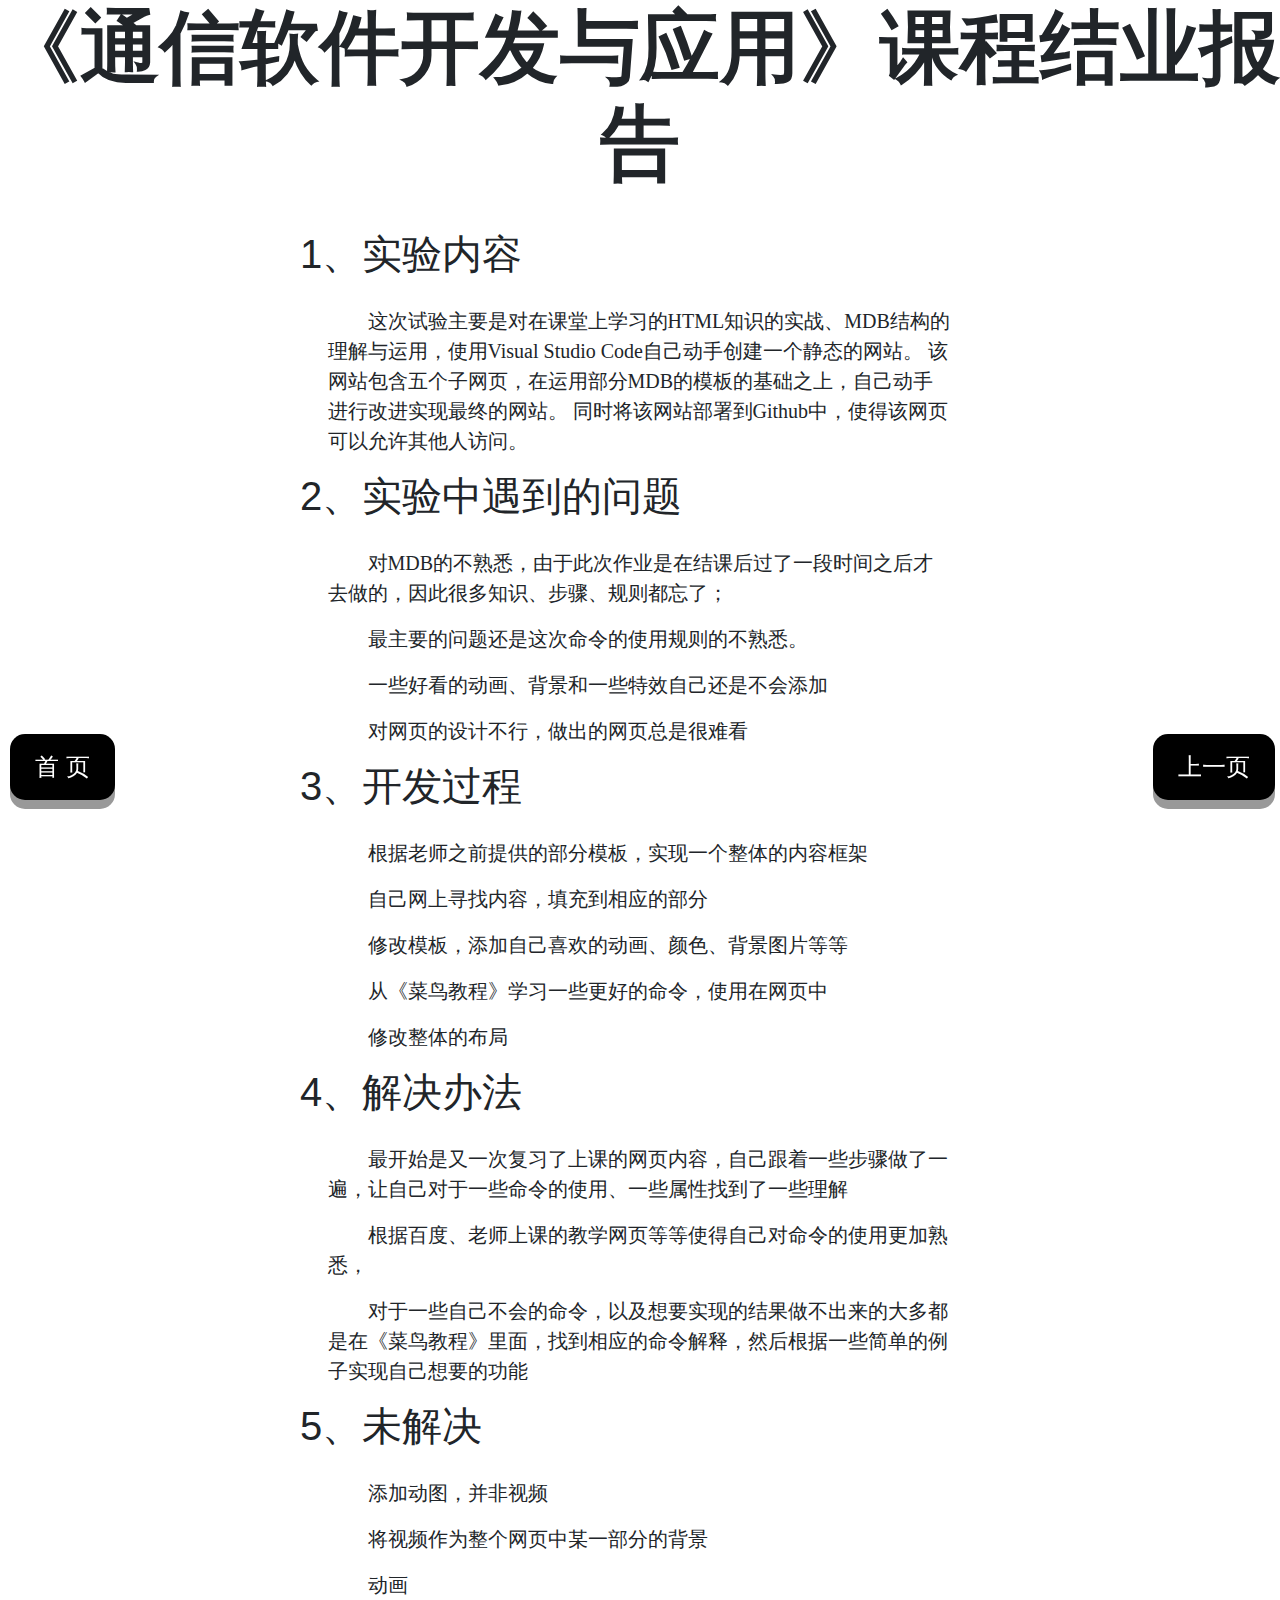
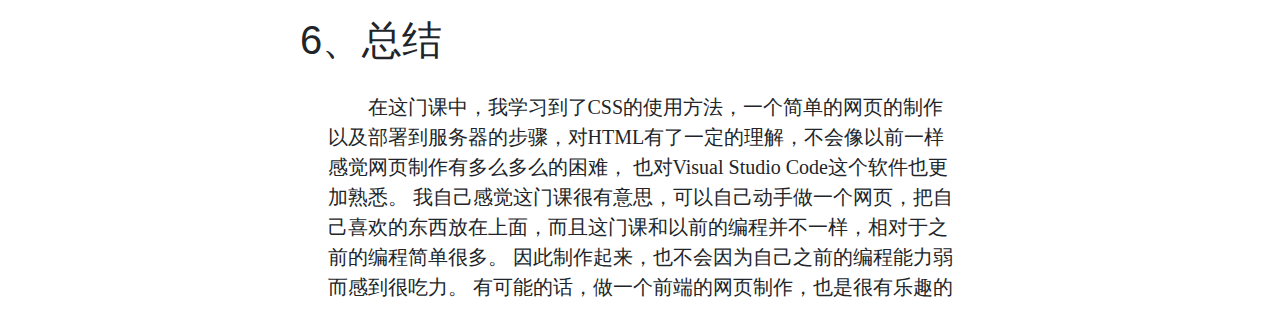
<file: six.html>
<!DOCTYPE html>
<html>

<head>
    <meta charset="UTF-8">
    <meta name="viewport" content="width=device-width, initial-scale=1, shrink-to-fit=no">
    <meta http-equiv="x-ua-compatible" content="ie=edge">
    <title>请回答1988</title>
    <!-- MDB icon -->
    <link rel="icon" href="img/bitbug_favicon.ico" type="image/x-icon">

    <!-- Font Awesome -->
    <link rel="stylesheet" href="https://use.fontawesome.com/releases/v5.11.2/css/all.css">
    <!-- Bootstrap core CSS -->
    <link rel="stylesheet" href="css/bootstrap.min.css">
    <!-- Material Design Bootstrap -->
    <link rel="stylesheet" href="css/mdb.min.css">

    <!-- Your custom styles (optional) -->
    <link rel="stylesheet" href="css/style.css">

    <style>
        .button {
            display: inline-block;
            padding: 15px 25px;
            font-size: 24px;
            cursor: pointer;
            text-align: center;
            text-decoration: none;
            outline: none;
            color:white;
            background-color:black;
            border: none;
            border-radius: 15px;
            box-shadow: 0 9px rgb(153, 153, 153);
        }

        .button:hover {
            background-color:cyan
        }

        .button:active {
            background-color:white;
            box-shadow: 0 5px white;
            transform: translateY(4px);
        }

        button.pos_fixed {
            position: fixed;
            bottom:100px;
            right: 5px;
        }
        button.pos_fixedl {
            position: fixed;
            bottom: 100px;
            left:10px;
        }
    </style>
</head>

<body>
    <main>
        <h2 style="text-align: center; font-weight: 600; font-size: 80px;">《通信软件开发与应用》课程结业报告</h2>

        <h1 style="padding-left: 300px; padding-top:30px;">1、实验内容</h1>
        <div class="row" style="padding-top: 20px;">
            <div class="col-md-3">
            </div>
            <div class=" col-md-6">
                <p
                    style=" font-size: 20px; text-indent: 40px; font-family:Cambria, Cochin, Georgia, Times, 'Times New Roman', serif;">
                    这次试验主要是对在课堂上学习的HTML知识的实战、MDB结构的理解与运用，使用Visual Studio
                    Code自己动手创建一个静态的网站。
                    该网站包含五个子网页，在运用部分MDB的模板的基础之上，自己动手进行改进实现最终的网站。
                    同时将该网站部署到Github中，使得该网页可以允许其他人访问。</p>
            </div>
        </div>

        <h1 style="padding-left: 300px;">2、实验中遇到的问题</h1>
        <div class="row" style="padding-top: 20px;">
            <div class="col-md-3">
            </div>
            <div class=" col-md-6">
                <ul class="navbar-nav mr-auto"
                    style=" font-size: 20px; text-indent: 40px; font-family:Cambria, Cochin, Georgia, Times, 'Times New Roman', serif;">
                    <li class="nav-item ">
                        <p>对MDB的不熟悉，由于此次作业是在结课后过了一段时间之后才去做的，因此很多知识、步骤、规则都忘了；</p>
                    </li>
                    <li class="nav-item">
                        <p>最主要的问题还是这次命令的使用规则的不熟悉。</p>
                    </li>
                    <li class="nav-item">
                        <p>一些好看的动画、背景和一些特效自己还是不会添加</p>
                    </li>
                    <li class="nav-item">
                        <p>对网页的设计不行，做出的网页总是很难看</p>
                    </li>
                </ul>
            </div>
        </div>

        <h1 style="padding-left: 300px;">3、开发过程</h1>
        <div class="row" style="padding-top: 20px;">
            <div class="col-md-3">
            </div>
            <div class=" col-md-6"
                style=" font-size: 20px; text-indent: 40px; font-family:Cambria, Cochin, Georgia, Times, 'Times New Roman', serif;">
                <ul class="navbar-nav mr-auto">
                    <li class="nav-item ">
                        <p>根据老师之前提供的部分模板，实现一个整体的内容框架</p>
                    </li>
                    <li class="nav-item">
                        <p>自己网上寻找内容，填充到相应的部分</p>
                    </li>
                    <li class="nav-item">
                        <p>修改模板，添加自己喜欢的动画、颜色、背景图片等等</p>
                    </li>
                    <li class="nav-item">
                        <p>从《菜鸟教程》学习一些更好的命令，使用在网页中</p>
                    </li>
                    <li class="nav-item">
                        <p>修改整体的布局</p>
                    </li>

                </ul>
            </div>
        </div>

        <h1 style="padding-left: 300px;">4、解决办法</h1>
        <div class="row" style="padding-top: 20px;">
            <div class="col-md-3">
            </div>
            <div class=" col-md-6">
                <ul class="navbar-nav mr-auto"
                    style=" font-size: 20px; text-indent: 40px; font-family:Cambria, Cochin, Georgia, Times, 'Times New Roman', serif;">
                    <li class="nav-item ">
                        <p>最开始是又一次复习了上课的网页内容，自己跟着一些步骤做了一遍，让自己对于一些命令的使用、一些属性找到了一些理解</p>
                    </li>
                    <li class="nav-item">
                        <p>根据百度、老师上课的教学网页等等使得自己对命令的使用更加熟悉，</p>
                    </li>
                    <li class="nav-item">
                        <p>对于一些自己不会的命令，以及想要实现的结果做不出来的大多都是在《菜鸟教程》里面，找到相应的命令解释，然后根据一些简单的例子实现自己想要的功能</p>
                    </li>
                </ul>
            </div>
        </div>

        <h1 style="padding-left: 300px;">5、未解决</h1>
        <div class="row"
            style="padding-top: 20px;  font-size: 20px; text-indent: 40px; font-family:Cambria, Cochin, Georgia, Times, 'Times New Roman', serif;">
            <div class="col-md-3">
            </div>
            <div class=" col-md-6">
                <ul class="navbar-nav mr-auto">
                    <li class="nav-item ">
                        <p>添加动图，并非视频</p>
                    </li>
                    <li class="nav-item">
                        <p>将视频作为整个网页中某一部分的背景</p>
                    </li>
                    <li class="nav-item">
                        <p>动画</p>
                    </li>
                </ul>
            </div>
        </div>

        <h1 style="padding-left: 300px;">6、总结</h1>
        <div class="row"
            style="padding-top: 20px; font-size: 20px; text-indent: 40px; font-family:Cambria, Cochin, Georgia, Times, 'Times New Roman', serif;">
            <div class="col-md-3">
            </div>
            <div class=" col-md-6">
                <p>在这门课中，我学习到了CSS的使用方法，一个简单的网页的制作以及部署到服务器的步骤，对HTML有了一定的理解，不会像以前一样感觉网页制作有多么多么的困难，
                    也对Visual Studio Code这个软件也更加熟悉。
                    我自己感觉这门课很有意思，可以自己动手做一个网页，把自己喜欢的东西放在上面，而且这门课和以前的编程并不一样，相对于之前的编程简单很多。
                    因此制作起来，也不会因为自己之前的编程能力弱而感到很吃力。
                    有可能的话，做一个前端的网页制作，也是很有乐趣的</p>
            </div>
        </div>

        <a href="third.html">
            <button class="button pos_fixed">上一页</button>
        </a>
        <a href="index.html">
            <button class="button pos_fixedl">首 页</button>
        </a>
    </main>
</file>
<file: css/style.css>
/* Required for full background image */
html,
body,
header,
.view {
  height: 100%;
}

@media (max-width: 740px) {
  html,
  body,
  header,
  .view {
    height: 100vh;
  }
}

.top-nav-collapse {
  background-color: #563e91 !important;
}

.navbar:not(.top-nav-collapse) {
  background: transparent !important;
}

@media (max-width: 991px) {
  .navbar:not(.top-nav-collapse) {
    background: #563e91 !important;
  }
}

.rgba-gradient {
  background: -moz-linear-gradient(45deg, rgba(213, 15, 61, 0.6), rgba(13, 17, 198, 0.69) 100%);
  background: -webkit-linear-gradient(45deg, rgba(213, 15, 61, 0.6), rgba(13, 17, 198, 0.69) 100%);
  background: linear-gradient(to 45deg, rgba(213, 15, 61, 0.6), rgba(13, 17, 198, 0.69) 100%);
}
.font-face
{
	font-family: myFirstFont;
	src: url(sansation_bold.woff);
	font-weight:bold;
}
.rgba {
    background: -moz-linear-gradient(45deg, rgba(214, 221, 119, 0.6), rgba(241, 131, 232, 0.69) 100%);
    background: -webkit-linear-gradient(45deg, rgba(238, 247, 159, 0.6), rgba(238, 156, 224, 0.69) 100%);
    background: linear-gradient(to 45deg, rgba(221, 235, 143, 0.6), rgba(232, 160, 247, 0.69) 100%);
  }
  .ziti
  {
    font-size: 20px;
  }
.top
{
  padding-top: 15px;
}
/* Required for full background image */
html,
body,
header,
.view {
  height: 100%;
}

@media (max-width: 740px) {
  html,
  body,
  header,
  .view {
    height: 100vh;
  }
}

.top-nav-collapse ,.page-footer{
  background-color: #563e91 !important;
}

.navbar:not(.top-nav-collapse) {
  background: transparent !important;
}

@media (max-width: 991px) {
  .navbar:not(.top-nav-collapse) {
    background: #563e91 !important;
  }
}

.rgba-gradient {
  background: rgba(35, 7, 77, 0.6);  /* fallback for old browsers */
  background: -webkit-linear-gradient(to right, rgba(204, 83, 51, 0.6), rgba(35, 7, 77, 0.6));  /* Chrome 10-25, Safari 5.1-6 */
  background: linear-gradient(to right, rgba(204, 83, 51, 0.6), rgba(35, 7, 77, 0.6)); /* W3C, IE 10+/ Edge, Firefox 16+, Chrome 26+, Opera 12+, Safari 7+ */
}

.streak.streak-photo {
  background-attachment: fixed;
}
.rgba-gradient1 {
  background: -moz-linear-gradient(45deg, rgba(161, 42, 70, 0.6), rgba(40, 41, 109, 0.69) 100%);
  background: -webkit-linear-gradient(45deg, rgba(129, 33, 56, 0.6), rgba(34, 36, 134, 0.69) 100%);
  background: linear-gradient(to 45deg, rgba(153, 28, 57, 0.6), rgba(34, 36, 198, 0.69) 100%);
}
.text-color
{
  color: rgb(255, 0, 0);
}
.rgba-gradient2 {
  background: -moz-linear-gradient(90deg, rgba(203, 238, 6, 0.6), rgba(105, 222, 238, 0.69) 100%);
  background: -webkit-linear-gradient(90deg, rgba(227, 252, 8, 0.6), rgba(133, 208, 243, 0.69) 100%);
  background: linear-gradient(to 90deg, rgba(219, 243, 6, 0.6), rgba(108, 220, 235, 0.69) 100%);
}
.top-nav-collapse ,.page-footer{
  background-color: #913e7c !important;
}
.z{
  font-size: 14px;
  }
  
  .b{
      font-size: 25px;
  }
  html,
  body,
  header,
  #intro {
      height: 100%;
  }
  
  #intro {
      background: url("../img/1.jpg")no-repeat center center fixed;
      -webkit-background-size: cover; /* 针对Chrome, Safari, Edge等浏览器 */
      -moz-background-size: cover;    /* 针对Firefox浏览器 */
      -o-background-size: cover;      /* 针对Operallq */
      background-size: cover;         /* 通用 */
  }
  .top-nav-collapse {
      background-color: #0cb8ec;
    }
    .rgba-gradient {
      background: -moz-linear-gradient(45deg, rgba(172, 59, 19, 0.904),rgba(198, 96, 13, 0.69) 100%);
      background: -webkit-linear-gradient(45deg, rgba(116, 8, 67, 0.6), rgba(151, 221, 39, 0.69) 100%);
      background: linear-gradient(to 45deg, rgba(35, 15, 213, 0.6), rgba(13, 155, 198, 0.69) 100%);
    }
    .streak.streak-photo {
      background-attachment: fixed;
    }
    .bjimg {
      position: fixed;
      top: 0;
      left: 0;
      width: 100%;
      height: 100%;
      z-index: -10;
      object-fit:inherit;
     
    }
    *{
      margin: 0;
      padding: 0;
  }
  

  
  #x1{background-image: url("../img/德善.jpg");}
  #x2{background-image: url("../img/金正焕.jpg");}
  #x3{background-image: url("../img/崔泽.jpg");}
  #x4{background-image: url("../img/成宝拉.jpg");}
  #x5{background-image: url("../img/善于.jpg");}
  
  
  .main{
      height: 100%;
      width: 100%;
  }
  
  .one{
      height: 600px; /*Here should be 100% value but it doesn't work and i know why*/
      width: 90%;
      float: left;
      overflow: hidden;
      position: relative;
      background-position: center;    
  }
  
  img.menuImg{
      position: absolute;
      left: 50%;
      transform: translateX(-50%);
  }
  
  /*cards*/
  .title
  {
      padding: 30px 0;
      text-align: center;
      font-family: "Arial", sans-serif;
      font-size: 40px;
      background-color: rgba(0,0,0,0.6);
      color: #fff;
  }
  
  .info
  {
      position: absolute;
      bottom: 0;
      background-color: rgba(0,0,0,0.6);
      color: #fff;
      padding: 50px 30px 0px;
      font-family: "Arial", sans-serif;
  }
  
  .infoTitle
  {
      font-size: 20px;
      padding: 30px 0;
  }
  
  .infoText
  {
      font-size: 16px;
  }
  
  .more
  {
      padding: 30px 0 10px;
      text-align: center;
      cursor: pointer;
  }
  




  .container span {
    display: inline-block;
    color: purple;
    font-weight: bold;
    text-transform: uppercase;
    font-size: 40px;
    animation: side-slide 6s forwards infinite; 
      animation-iteration-count: 2;
    transform: translateX(-100vw) scale(0);
    filter: opacity(0);
    animation-delay: calc((var(--n) - 1) * 0.1s);
 
  }
  
  @keyframes side-slide {
    15%, 20% {
      transform: translateX(0.5em) scale(1);
      color: purple;
    }
  
    24% {
      transform: translateX(0) scale(1.2);
      color: cyan;
    }
  
    25%, 75% {
      transform: translateX(0) scale(1);
      filter: opacity(1);
      color: purple;
    }
  
    90%, 100% {
      transform: translateX(100vw) scale(0);
      filter: opacity(0);
    }
  }
  
  .container span:nth-child(1) { --n: 1; }
  .container span:nth-child(2) { --n: 2; }
  .container span:nth-child(3) { --n: 3; }
  .container span:nth-child(4) { --n: 4; }
  .container span:nth-child(5) { --n: 5; }
  .container span:nth-child(6) { --n: 6; }
  .container span:nth-child(7) { --n: 7; }
  .container span:nth-child(8) { --n: 8; }
  .container span:nth-child(9) { --n: 9; }
  .container span:nth-child(10) { --n: 10; }
  .container span:nth-child(11) { --n: 11; }
  .container span:nth-child(12) { --n: 12; }
  .container span:nth-child(13) { --n: 13; }
  .container span:nth-child(14) { --n: 14; }
</file>
